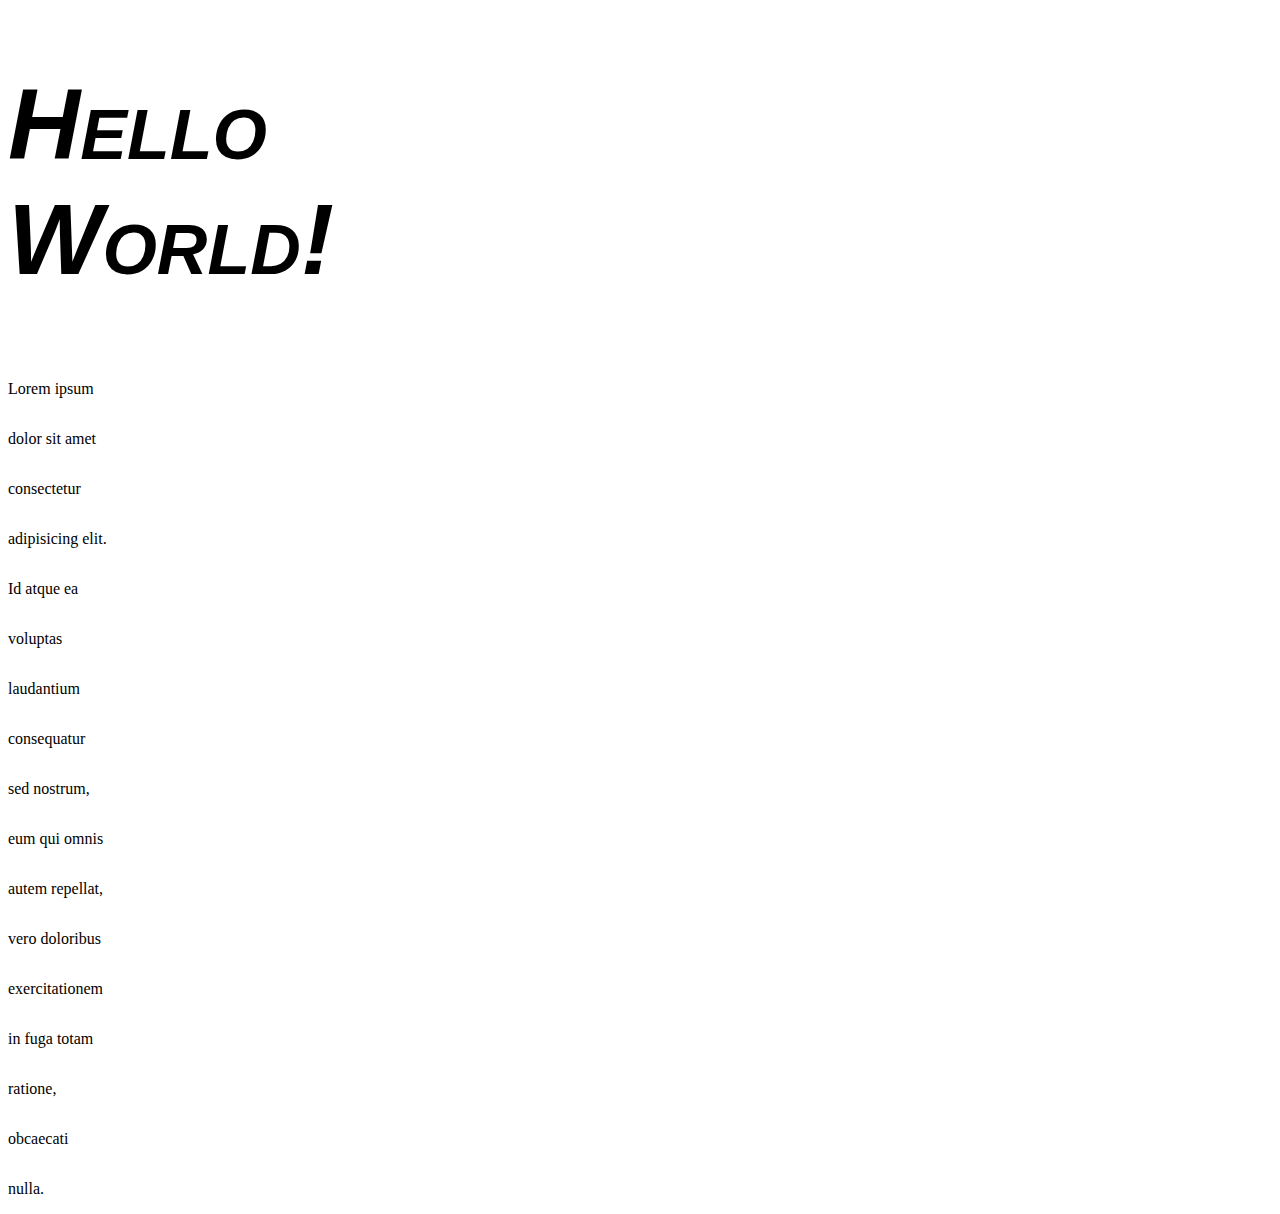
<file: index.html>
<!DOCTYPE html>
<html lang="en">
<head>
    <meta charset="UTF-8">
    <meta name="viewport" content="width=device-width, initial-scale=1.0">
    <meta http-equiv="X-UA-Compatible" content="ie=edge">
    <title>Document</title>
    <link rel="stylesheet" href="style.css">
</head>
<body>
    <h1>Hello World!</h1>
    <p>Lorem ipsum dolor sit amet consectetur adipisicing elit. Id atque ea voluptas laudantium consequatur sed nostrum, eum qui omnis autem repellat, vero doloribus exercitationem in fuga totam ratione, obcaecati nulla.</p>
</body>
</html>
</file>
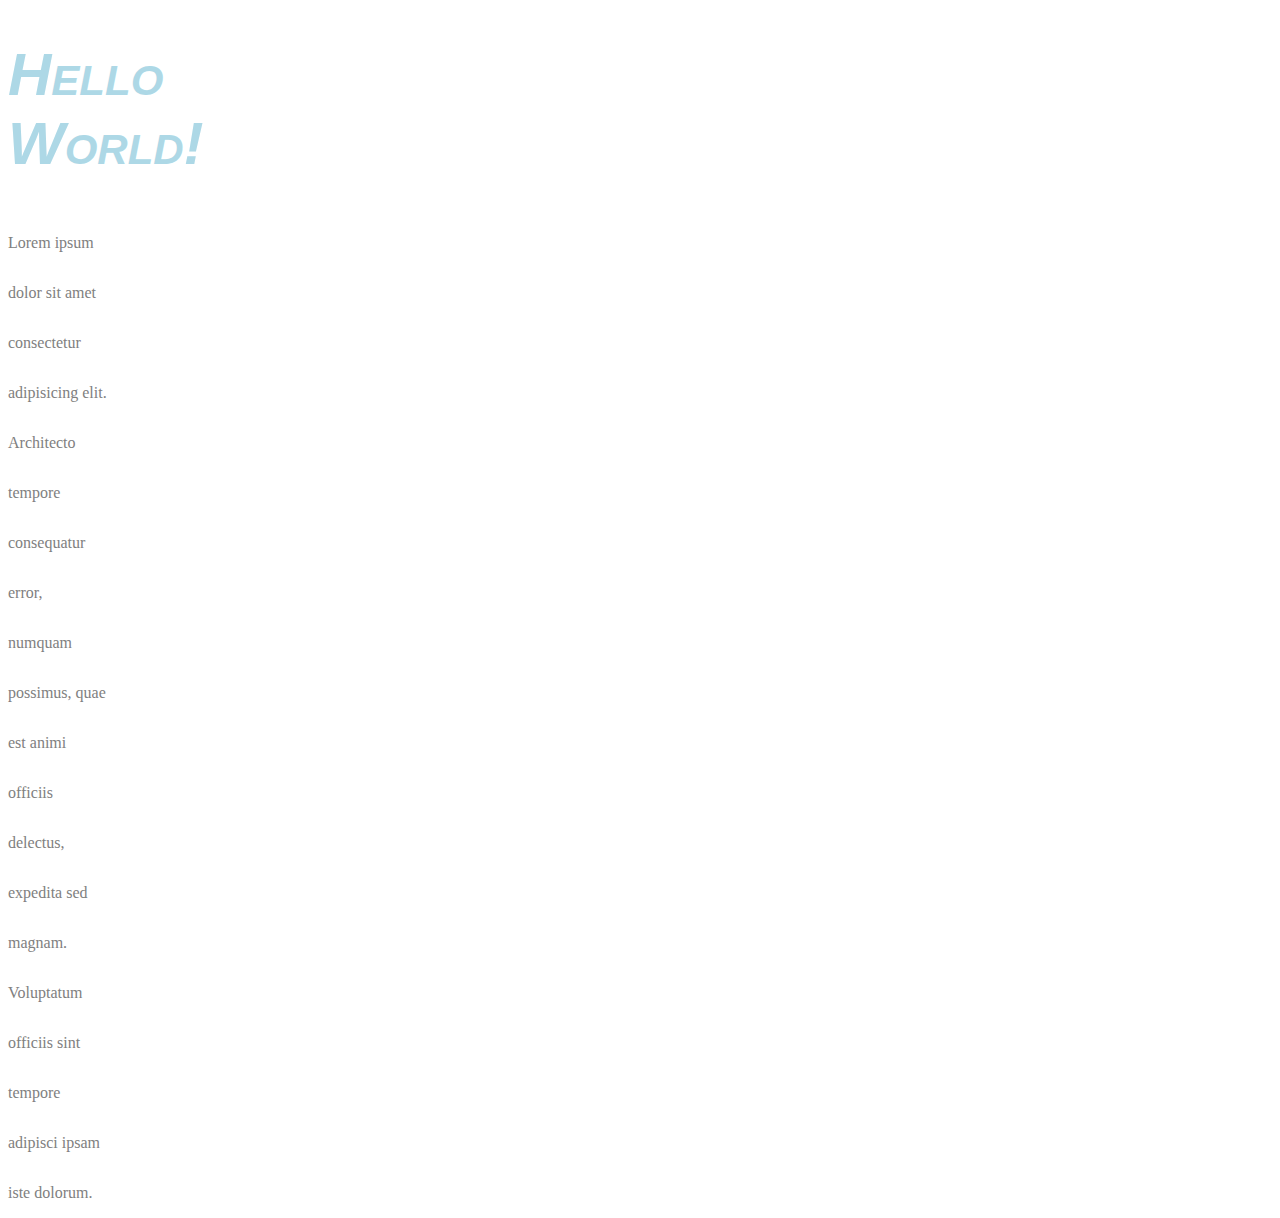
<file: penempatanCss.html>
<!DOCTYPE html>
<html lang="en">
<head>
    <meta charset="UTF-8">
    <meta name="viewport" content="width=device-width, initial-scale=1.0">
    <meta http-equiv="X-UA-Compatible" content="ie=edge">
    <title>Coba CSS</title>


    <!-- cara embed css-->
    <!-- awal style cara embed css-->
    <style>
    body { font-family: Arial, Helvetica, sans-serif;}
    h1 { color: lightblue;}
    p { line-height: 1.6em;
        color: gray;
    }
    </style>
    <!-- akhir style cara embed css-->


    <!-- cara eksternal css -->
    <link rel="stylesheet" href="style.css">
    
</head>
<body>

    <!-- cara inline css -->
    <h1 style="text-align: center; font-size: 60px;">Hello World!</h1>

    <p>Lorem ipsum dolor sit amet consectetur adipisicing elit. Architecto tempore consequatur error, numquam possimus, quae est animi officiis delectus, expedita sed magnam. Voluptatum officiis sint tempore adipisci ipsam iste dolorum.</p>
</body>
</html>
</file>
<file: style.css>
body {
    width: 100px;
    height: 100px;
}
h1 {
    font-family: arial, verdana, sans-serif;
    font-size: 100px;
    font-variant: small-caps;
    font-style: italic;
}

p {
    font-family: georgia, serif;
    line-height: 50px;
}

/* komentar pada css */
</file>
